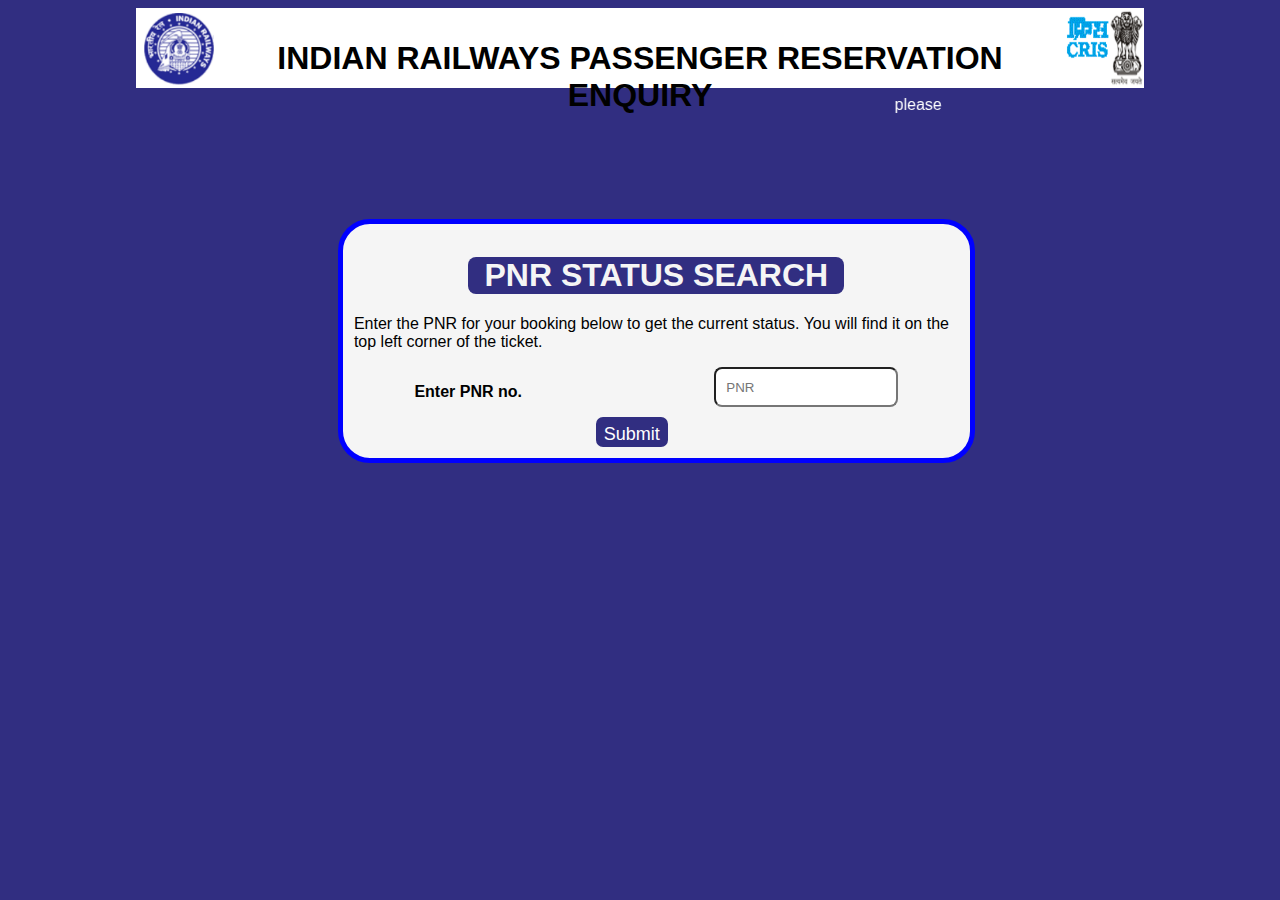
<file: index.html>
<!DOCTYPE html>

<html lang="en">
    <head>
        <meta charset="utf-8">
        <meta http-equiv="X-UA-Compatible" content="IE=edge">
        <title>PNR PAGE</title>
        <meta name="description" content="">
        <meta name="viewport" content="width=device-width, initial-scale=1">
        <link rel="stylesheet" href="styles/styles.css">
    </head>
    <body>
        <div class="container">
            <img class="img_config_1" src="images/logo.png" alt="logo">
            <p class="middle">
                <b>INDIAN RAILWAYS PASSENGER RESERVATION ENQUIRY</b>
            </p>
        
            <img class="img_config_2" src="images/logo2.png" alt="logo2">
        </div>
        <marquee id="markquee_1" behavior="" direction="left">
            please help indian railways and government of india in moving towards a digitized and cashless economy. Eradicate black money.
        </marquee>
        
        <div class="mainborder">
            <div class="divelement">
                <h1>PNR STATUS SEARCH</h1>
            </div>
            <p>
                Enter the PNR for your booking below to get the current status. You will find it on the top left corner of the ticket.
            </p>

            <form id="Form">
                    <div class="center_pnr_status_entry">
                        <p><b>Enter PNR no.</b></p>
                        <input type="text" id="pnr_input" maxlength="10" minlength="10" class="input_text"  placeholder="PNR"  required>
                    </div>
                    <input type="submit" id="submit_button"  class="sub_btn" value="Submit">
                    
            </form>
        </div>

        <script src="script/index.js"></script>
    </body>
</html>
</file>
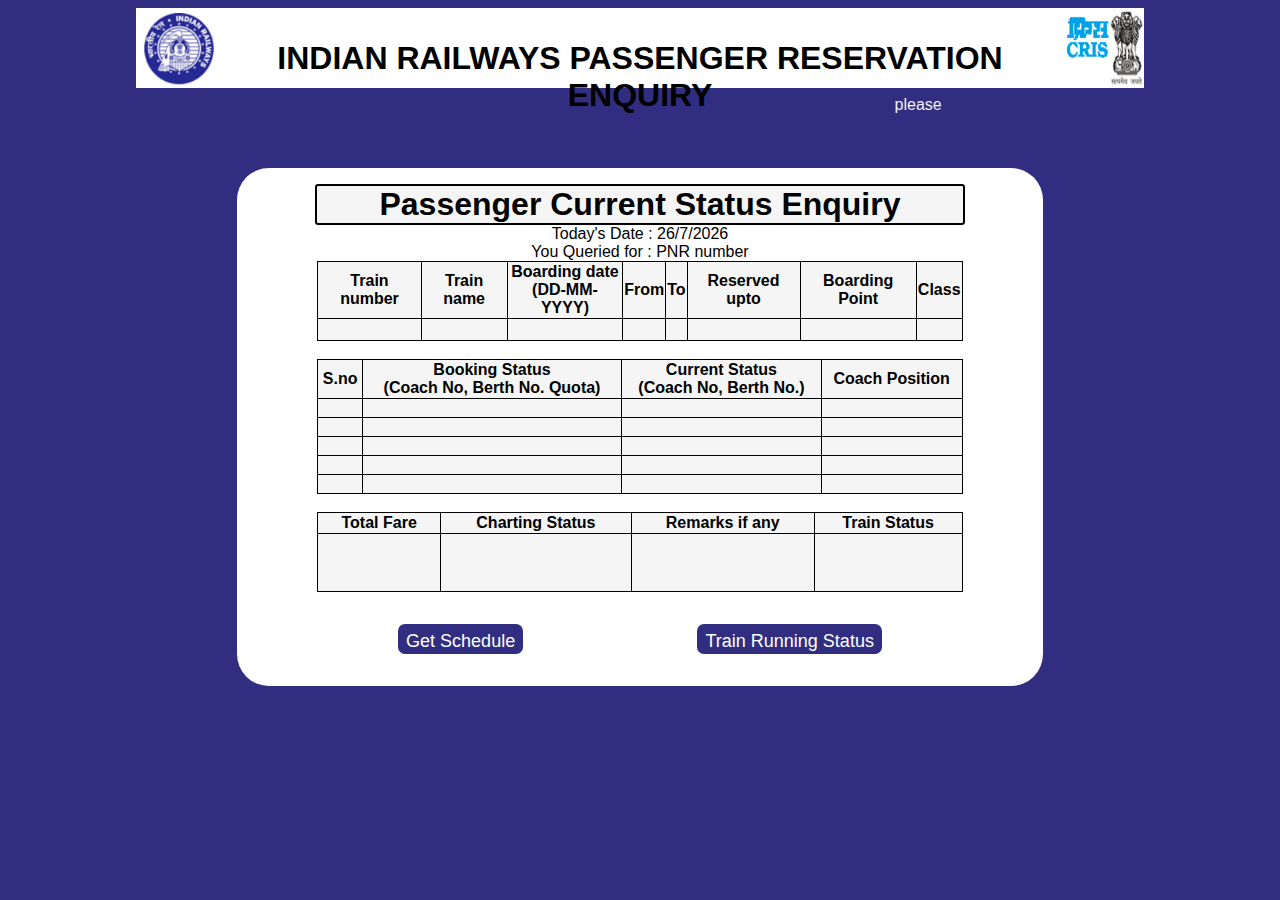
<file: status.html>
<!DOCTYPE html>
<html lang="en">
<head>
    <meta charset="UTF-8">
    <meta http-equiv="X-UA-Compatible" content="IE=edge">
    <meta name="viewport" content="width=device-width, initial-scale=1.0">
    <title>status</title>
    <link rel="stylesheet" href="styles/styles.css">
</head>
<body>
    <div class="container">
        <img class="img_config_1" src="images/logo.png" alt="logo">
        <p class="middle">
            <b>INDIAN RAILWAYS PASSENGER RESERVATION ENQUIRY</b>
        </p>
    
        <img class="img_config_2" src="images/logo2.png" alt="logo2">
    </div>
    <marquee id="markquee_1" behavior="" direction="left">
        please help indian railways and government of india in moving towards a digitized and cashless economy. Eradicate black money.
    </marquee>
    <br>
    <div class="parentofdiv">
        <div class="status_heading">
            <b>Passenger Current Status Enquiry</b>
        </div>
        <div>
            <p class="compact_size" id="date_id">
                Today's date :
            </p>
        </div>
        <div>
            <p id="pnr_number" class="compact_size">
                You Queried for : PNR number 
            </p>
        </div>
        <div class="table_1">
            <table>
                <thead>
                    <tr>
                        <th>Train number</th>
                        <th>Train name</th>
                        <th>Boarding date<br>
                            (DD-MM-YYYY)
                        </th>
                        <th>From</th>
                        <th>To</th>
                        <th>Reserved upto</th>
                        <th>Boarding Point</th>
                        <th>Class</th>
                    </tr>
                </thead>
                <tbody>
                    <tr class="text_row_font">
                        <td class="cell"></td>
                        <td></td>
                        <td></td>
                        <td></td>
                        <td></td>
                        <td></td>
                        <td></td>
                        <td></td>
                    </tr>
                </tbody>
            </table>
        </div>
        <br>
        <div class="table_1">
            <table>
                <thead>
                    <tr>
                        <th>S.no</th>
                        <th>Booking Status<br>(Coach No, Berth No. Quota)</th>
                        <th>Current Status<br>(Coach No, Berth No.)</th>
                        <th>Coach Position</th>
                    </tr>
                </thead>
                <tbody>
                    <tr>
                        <td></td>
                        <td></td>
                        <td></td>
                        <td></td>
                    </tr>
                    <tr>
                        <td></td>
                        <td></td>
                        <td></td>
                        <td></td>
                    </tr>
                    <tr>
                        <td></td>
                        <td></td>
                        <td></td>
                        <td></td>
                    </tr>
                    <tr>
                        <td></td>
                        <td></td>
                        <td></td>
                        <td></td>
                    </tr>
                    <tr>
                        <td></td>
                        <td></td>
                        <td></td>
                        <td></td>
                    </tr>
                </tbody>
            </table>
        </div>
        <br>
        <div class="table_1">
            <table>
                <thead>
                    <tr>
                        <th>Total Fare</th>
                        <th>Charting Status</th>
                        <th>Remarks if any</th>
                        <th>Train Status</th>
                    </tr>
                </thead>
                <tbody>
                    <tr>
                        <td></td>
                        <td></td>
                        <td></td>
                        <td></td>
                    </tr>
                </tbody>
            </table>
        </div>
        <div class="button_class"> 
            <button type="button" id="btn_1">Get Schedule</button>
            <button type="button" id="btn_2">Train Running Status</button>
        </div>
    </div>
    <script src="script/status.js"></script>
    <script src="script/index.js"></script>
</body>
</html>
</file>
<file: styles/styles.css>
body {
    background-color: rgb(49, 46, 129);
    font-family: sans-serif;
    padding-left: 10%;
    padding-right: 10%;
}

#heading_1 {
    font-size: 1rem;
}

.divelement {
    padding-left: 1rem;
    padding-right: 1rem;
    padding-top: 0%;
    padding-bottom: 0%;
    margin: auto;
    color: whitesmoke;
    max-width: fit-content;
    text-align: center;
    background-color: rgb(49, 46, 129);
    border-radius: 0.5rem;
}

.input_text {
    border-radius: 0.5rem;
    padding: 10px;
    max-height: 1rem;
    max-width: 10rem;
}

.divdetailsenter {
    display: flex;
    justify-content: space-between;
    text-align: center;
    padding-left: 20%;
    padding-right: 20%;
}

.mainborder {
    background-color: whitesmoke;
    margin-top: 10%;
    margin-left: 20%;
    margin-right: 20%;
    height: 50%;
    width: 60%;
    padding: 3mm;
    border: 5px solid blue;
    border-radius: 2rem;
}

.buttonconfig {
    display: flex;
    justify-content: center;
    align-items: center;
    height: 2rem;
}

.container {
    font-size: 2em;
    display: flex;
    background: white;
    width:100%;
    align-content: center;
    justify-content: center;
    max-height: 5rem;
    border-bottom-left-radius: 1rem;
    border-bottom-right-radius: 1rem;
}

.middle {
    padding-left: 0px;
    padding-right: 0px;
    font-size: 2rem;
    color: black;
    min-width: 70%;
    text-align: center;
}

.img_config_1 {
    margin-left: 0px;
    max-height: 100%;
    max-width: 5rem;
}

.img_config_2 {
    margin-right: 0px;
    max-height: 100%;
    max-width: 5rem;
}

#markquee_1 {
    color: white;
    margin-top: 0.5rem;
    margin-left: 20%;
    margin-right: 20%;
    text-align: center;
    width: 60%;
}

.heading_size {
    font-size: 1rem;
}

.parentofdiv {
    margin-top: 5%;
    margin-left: auto;
    margin-right: auto;
    padding-top: 1rem;
    background-color: white;
    border-radius: 2rem;
    max-width: 80%;
    /*background-color: aquamarine;*/
}

.compact_size {
    color: black;
    margin: auto;
    text-align: center;
    max-width: 80%;
}

.status_heading {
    border: 2px solid black;
    font-size: 2rem;
    margin: auto;
    text-align: center;
    background-color: whitesmoke;
    max-width: 80%;
    border-radius: 0.2rem;
}

.table_1 {
    background-color: whitesmoke;
    border-color: black solid;
    border: 10px ;
    margin: auto;
    width: 80%;

}

th {
    background-color: whitesmoke;
    border: 1px solid black;
    border-collapse: collapse;
    text-align: center;
}

td {
    border: 1px solid black;
    border-collapse: collapse;
    text-align: center;
    height: 1rem;
}

.text_row_font {
    font-size: minmax(0.4rem, auto);
}

table{
    border: 1px solid black;
    border-collapse: collapse;
    text-align: center;
    min-width: 100%;
    height: 5rem;
}

.button_class {
    display: flex;
    margin: auto;
    max-width: 60%;
    padding: 2rem;
    justify-content: space-between;
}

#btn_1 {
    background-color: rgb(49 46 129);
    color: white;
    border-width: 2px;
    border-style: solid;
    border-color: rgb(49 46 129);
    border-radius: 7px;
    cursor: pointer;
    font-size: 1.125rem; 
    line-height: 1.75rem;
    height: 30px;
}

#btn_2 {
    background-color: rgb(49 46 129);
    color: white;
    border-width: 2px;
    border-style: solid;
    border-color: rgb(49 46 129);
    border-radius: 7px;
    cursor: pointer;
    font-size: 1.125rem; 
    line-height: 1.75rem;
    height: 30px;

}

.sub_btn {
    margin-left: 40%;
    background-color: rgb(49 46 129);
    color: white;
    border-width: 2px;
    border-style: solid;
    border-color: rgb(49 46 129);
    border-radius: 7px;
    cursor: pointer;
    font-size: 1.125rem; 
    line-height: 1.75rem;
    height: 30px;
}

.center_pnr_status_entry {
    padding-left: 10%;
    padding-right: 10%;
    display: flex;
    justify-content: space-between;
}
</file>
